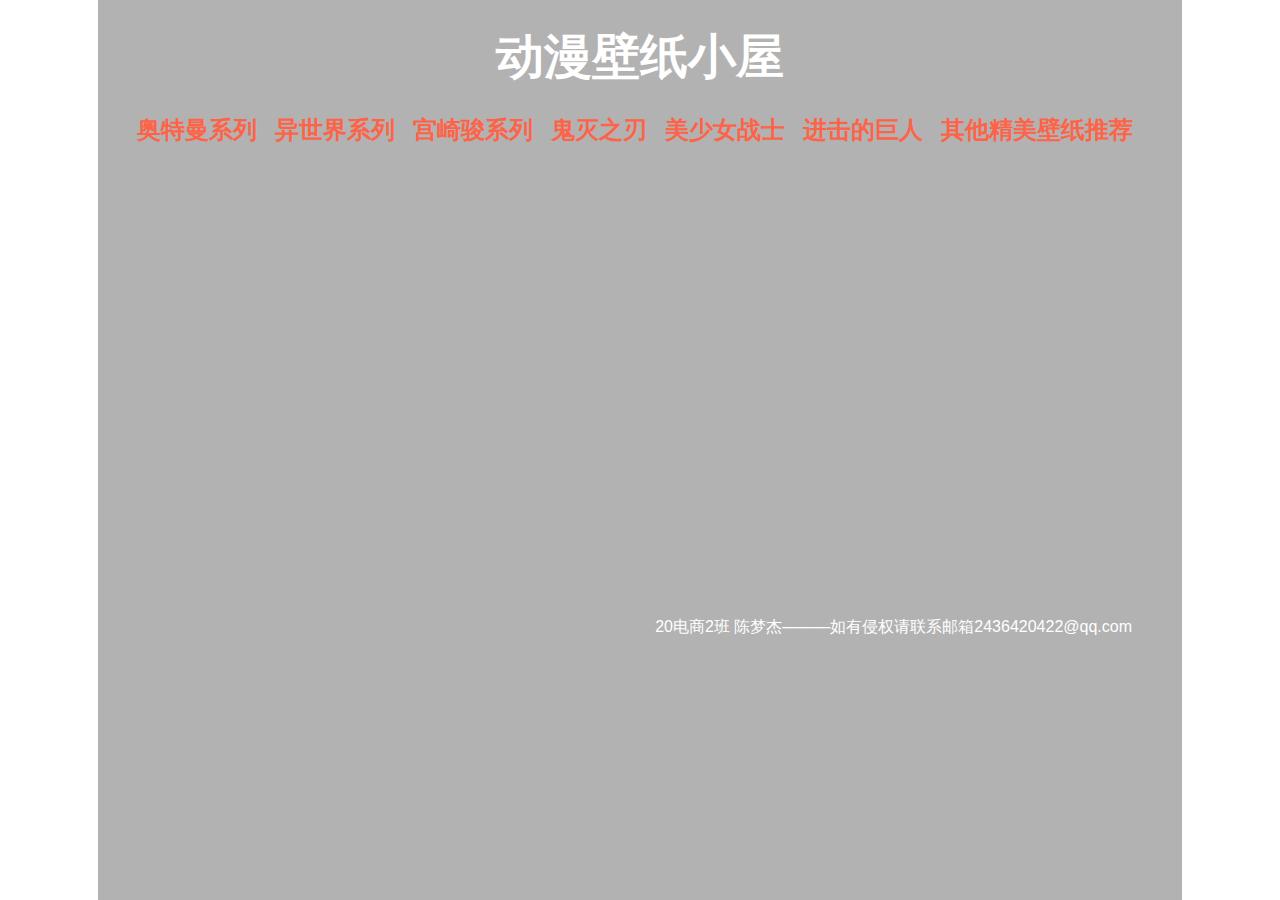
<file: index.html>
<!doctype html>
<html>
<head>
<meta charset="utf-8">
<title>二次元壁纸小站</title>
<link href="style.css" rel="stylesheet" type="text/css">
</head>

<body>
  <div class="background"></div>
  <div class="babybox">
    <div class="baby">
      <header class="header">
        <p>动漫壁纸小屋</p> 
      </header>
      <nav class="nav">
        <a href="aoteman.html"  target="_blank">奥特曼系列</a>
        <a href="yishijie.html">异世界系列</a>
        <a href="gongqijun.html">宫崎骏系列</a>
        <a href="guimie.html">鬼灭之刃</a>
        <a href="meishaonv.html">美少女战士</a>
        <a href="juren.html">进击的巨人</a>
        <a href="qita.html">其他精美壁纸推荐</a>
      </nav>
      <main class="main">
        <!-- <div class="mainbox1"></div> -->
        <!-- <div class="mainbox2"></div> -->
        <!-- <div class="mainbox3"></div> -->
        <iframe class="video" src="//player.bilibili.com/player.html?aid=498957598&bvid=BV1bK411J7kX&cid=215953833&page=1" scrolling="no" border="0" frameborder="no" framespacing="0" allowfullscreen="true"> </iframe>
        <iframe class="video" src="//player.bilibili.com/player.html?aid=42322248&bvid=BV1tb411k7X7&cid=74282065&page=1" scrolling="no" border="0" frameborder="no" framespacing="0" allowfullscreen="true"> </iframe>
        <iframe src="//player.bilibili.com/player.html?aid=884882531&bvid=BV1WK4y1h7FG&cid=245999027&page=1" scrolling="no" border="0" frameborder="no" framespacing="0" allowfullscreen="true"> </iframe>
        <!-- 上面三个b站视频链接！东京食尸鬼、书记舞、咒术回战ed -->
      </main>
      <footer class="footer">
        <p>20电商2班 陈梦杰———如有侵权请联系邮箱2436420422@qq.com</p>
      </footer>
    </div>
  </div>

</body>
</html>
</file>
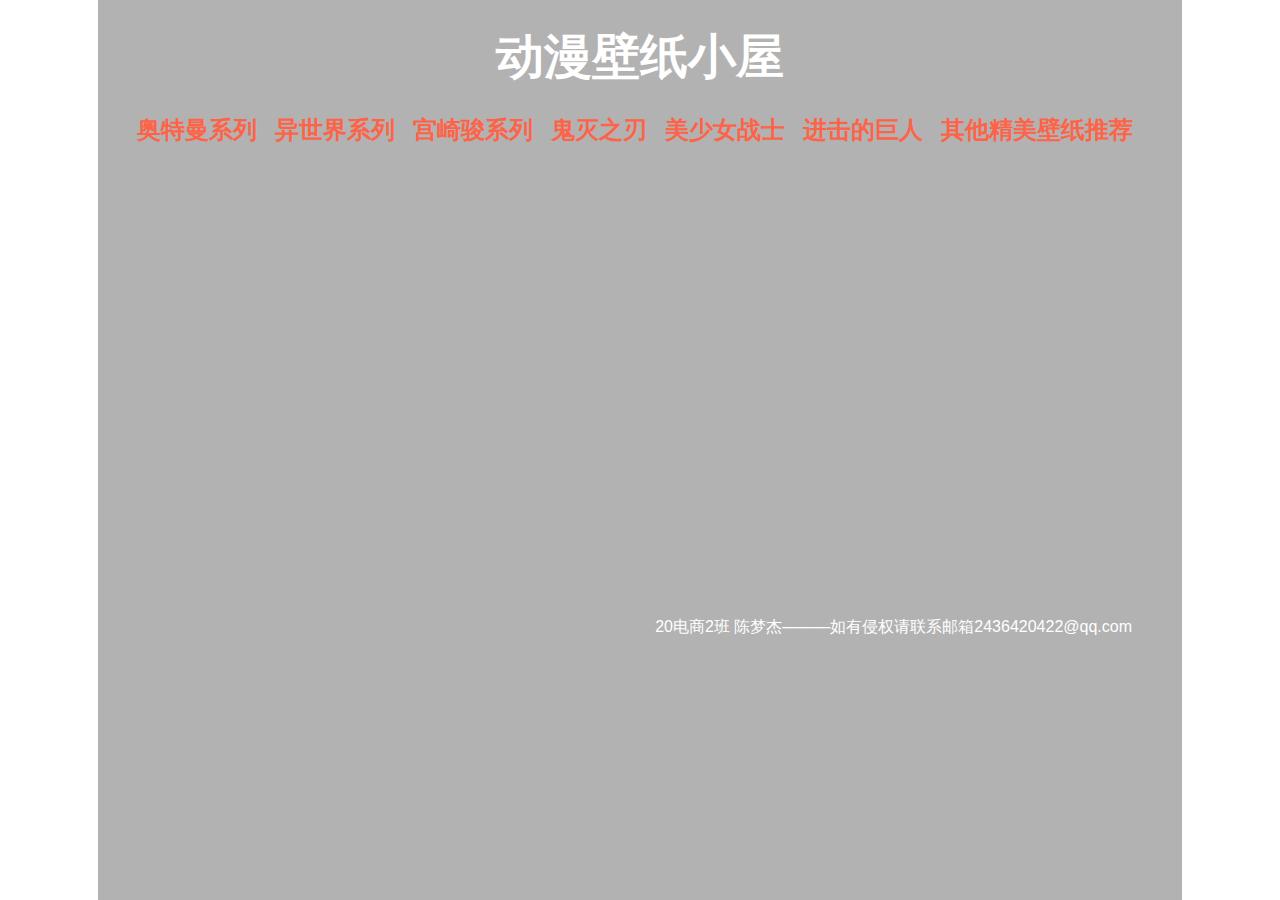
<file: mysite/index.html>
<!doctype html>
<html>
<head>
<meta charset="utf-8">
<title>二次元壁纸小站</title>
<link href="style.css" rel="stylesheet" type="text/css">
</head>

<body>
  <div class="background"></div>
  <div class="babybox">
    <div class="baby">
      <header class="header">
        <p>动漫壁纸小屋</p> 
      </header>
      <nav class="nav">
        <a href="aoteman.html"  target="_blank">奥特曼系列</a>
        <a href="yishijie.html">异世界系列</a>
        <a href="gongqijun.html">宫崎骏系列</a>
        <a href="guimie.html">鬼灭之刃</a>
        <a href="meishaonv.html">美少女战士</a>
        <a href="juren.html">进击的巨人</a>
        <a href="qita.html">其他精美壁纸推荐</a>
      </nav>
      <main class="main">
        <!-- <div class="mainbox1"></div> -->
        <!-- <div class="mainbox2"></div> -->
        <!-- <div class="mainbox3"></div> -->
        <iframe class="video" src="//player.bilibili.com/player.html?aid=498957598&bvid=BV1bK411J7kX&cid=215953833&page=1" scrolling="no" border="0" frameborder="no" framespacing="0" allowfullscreen="true"> </iframe>
        <iframe class="video" src="//player.bilibili.com/player.html?aid=42322248&bvid=BV1tb411k7X7&cid=74282065&page=1" scrolling="no" border="0" frameborder="no" framespacing="0" allowfullscreen="true"> </iframe>
        <iframe src="//player.bilibili.com/player.html?aid=884882531&bvid=BV1WK4y1h7FG&cid=245999027&page=1" scrolling="no" border="0" frameborder="no" framespacing="0" allowfullscreen="true"> </iframe>
        <!-- 上面三个b站视频链接！东京食尸鬼、书记舞、咒术回战ed -->
      </main>
      <footer class="footer">
        <p>20电商2班 陈梦杰———如有侵权请联系邮箱2436420422@qq.com</p>
      </footer>
    </div>
  </div>

</body>
</html>
</file>
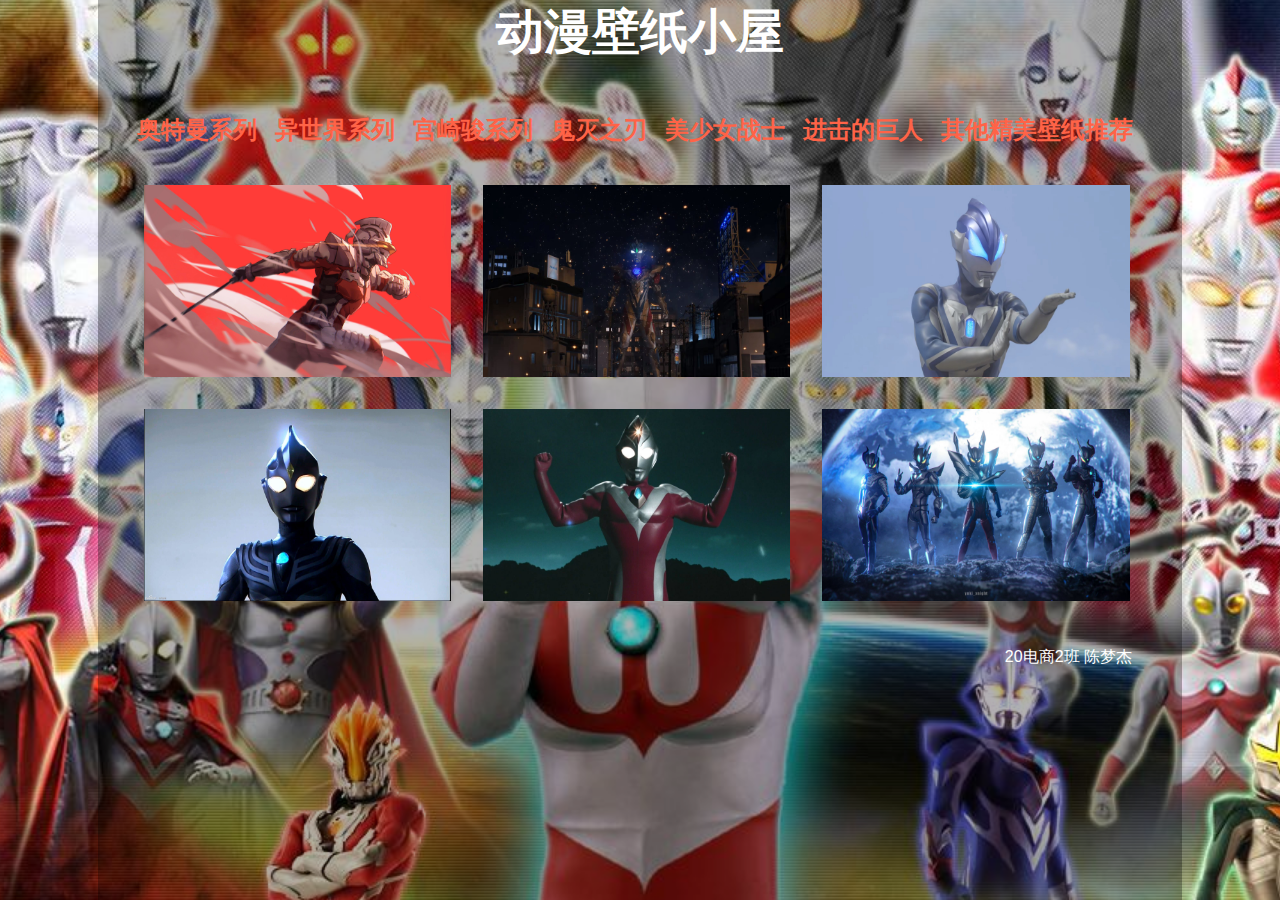
<file: aoteman.html>
<!doctype html>
<html>
<head>
<meta charset="utf-8">
<title>你相信光吗?</title>
<link href="style.css" rel="stylesheet" type="text/css">
<link href="style2.css" rel="stylesheet" type="text/css">
</head>

<body>
  <div class="background"></div>
  <div class="babybox">
    <div class="baby">
      <header class="header">
        <a href="index.html" <p>动漫壁纸小屋</p> 
      </header>
      <nav class="nav">
        <a href="aoteman.html"  target="_blank">奥特曼系列</a>
        <a href="yishijie.html">异世界系列</a>
        <a href="gongqijun.html">宫崎骏系列</a>
        <a href="guimie.html">鬼灭之刃</a>
        <a href="meishaonv.html">美少女战士</a>
        <a href="juren.html">进击的巨人</a>
        <a href="qita.html">其他精美壁纸推荐</a>
      </nav>
      <main class="main">
        <a href="javascript" target="_blank" class="big-img"> <img width="292" height="182" src="images\ao1.jpg">
        <a href="javascript" target="_blank" class="big-img"> <img width="292" height="182" src="images\ao3.jpg">
        <a href="javascript" target="_blank" class="big-img"> <img width="292" height="182" src="images\ao2.jpg">
        <a href="javascript" target="_blank" class="big-img"> <img width="292" height="182" src="images\ao6.jpg">
        <a href="javascript" target="_blank" class="big-img"> <img width="292" height="182" src="images\ao4.jpg">
        <a href="javascript" target="_blank" class="big-img"> <img width="292" height="182" src="images\ao7.jpg">
       
       
          <!-- <div class="mainbox1"></div> -->
        <!-- <div class="mainbox2"></div> -->
        <!-- <div class="mainbox3"></div> -->
        <!-- <iframe class="video" src="//player.bilibili.com/player.html?aid=498957598&bvid=BV1bK411J7kX&cid=215953833&page=1" scrolling="no" border="0" frameborder="no" framespacing="0" allowfullscreen="true"> </iframe> -->
        <!-- <iframe class="video" src="//player.bilibili.com/player.html?aid=42322248&bvid=BV1tb411k7X7&cid=74282065&page=1" scrolling="no" border="0" frameborder="no" framespacing="0" allowfullscreen="true"> </iframe> -->
        <!-- <iframe src="//player.bilibili.com/player.html?aid=884882531&bvid=BV1WK4y1h7FG&cid=245999027&page=1" scrolling="no" border="0" frameborder="no" framespacing="0" allowfullscreen="true"> </iframe> -->
      </main>
    
       
        </a>
      <footer class="footer">
        <p>20电商2班 陈梦杰 </p>
      </footer>
    </div>
  </div>

</body>
</html>
</file>
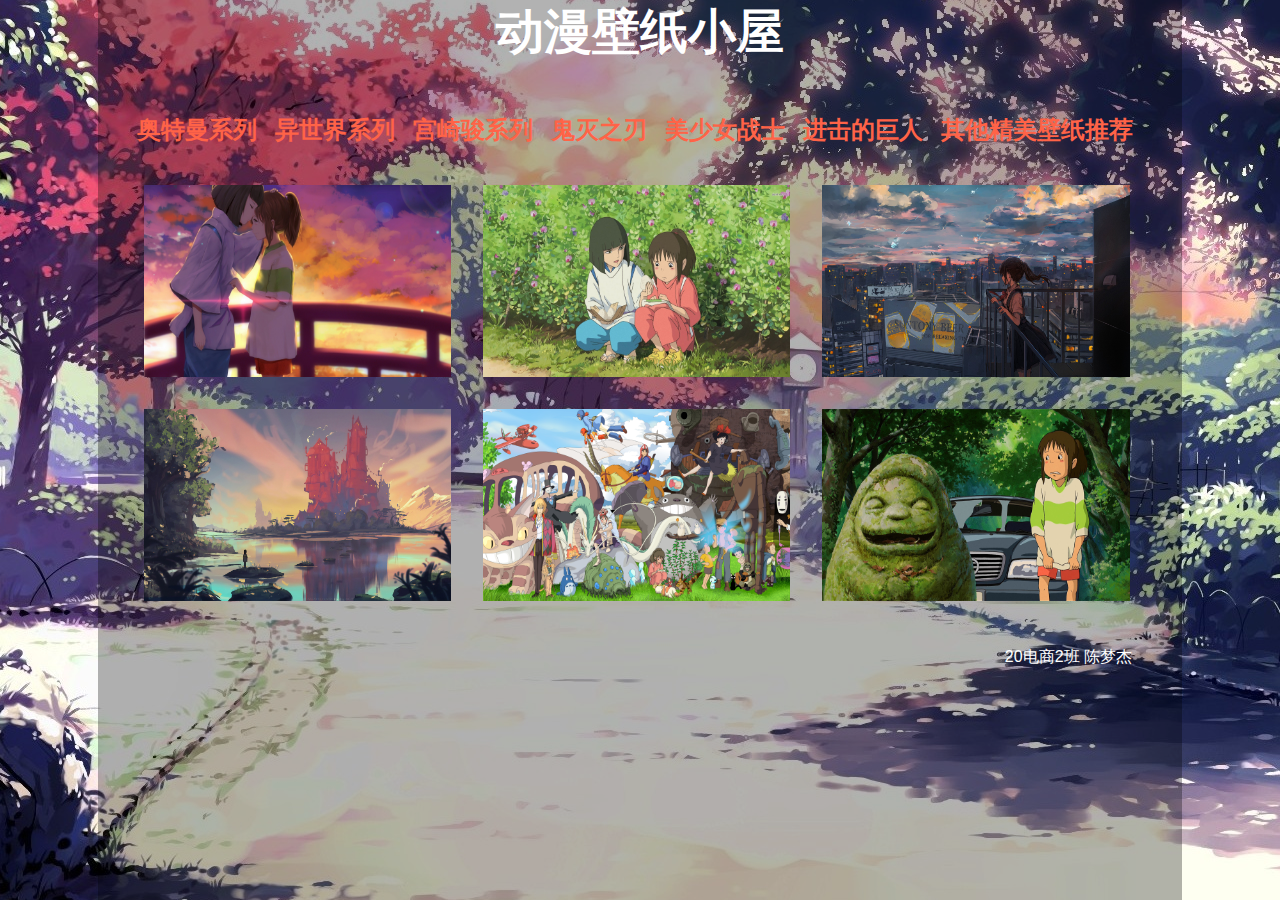
<file: gongqijun.html>
<!doctype html>
<html>
<head>
<meta charset="utf-8">
<title>龙猫yyds</title>
<link href="style.css" rel="stylesheet" type="text/css">
<link href="style2.css" rel="stylesheet" type="text/css">
<link href="style4.css" rel="stylesheet" type="text/css">
</head>

<body>
  <div class="background"></div>
  <div class="babybox">
    <div class="baby">
      <header class="header">
        <a href="index.html" <p>动漫壁纸小屋</p> 
      </header>
      <nav class="nav">
        <a href="aoteman.html"  target="_blank">奥特曼系列</a>
        <a href="yishijie.html">异世界系列</a>
        <a href="gongqijun.html">宫崎骏系列</a>
        <a href="guimie.html">鬼灭之刃</a>
        <a href="meishaonv.html">美少女战士</a>
        <a href="juren.html">进击的巨人</a>
        <a href="qita.html">其他精美壁纸推荐</a>
      </nav>
      <main class="main">
        <a href="javascript" target="_blank" class="big-img"> <img width="292" height="182" src="images\gqj4.jpg">
        <a href="javascript" target="_blank" class="big-img"> <img width="292" height="182" src="images\gqj2.jpg">
        <a href="javascript" target="_blank" class="big-img"> <img width="292" height="182" src="images\gqj5.jpg">
        <a href="javascript" target="_blank" class="big-img"> <img width="292" height="182" src="images\gqj3.jpg">
        <a href="javascript" target="_blank" class="big-img"> <img width="292" height="182" src="images\gqj1.jpg">
        <a href="javascript" target="_blank" class="big-img"> <img width="292" height="182" src="images\gqj7.jpg">
       
       
          <!-- <div class="mainbox1"></div> -->
        <!-- <div class="mainbox2"></div> -->
        <!-- <div class="mainbox3"></div> -->
        <!-- <iframe class="video" src="//player.bilibili.com/player.html?aid=498957598&bvid=BV1bK411J7kX&cid=215953833&page=1" scrolling="no" border="0" frameborder="no" framespacing="0" allowfullscreen="true"> </iframe> -->
        <!-- <iframe class="video" src="//player.bilibili.com/player.html?aid=42322248&bvid=BV1tb411k7X7&cid=74282065&page=1" scrolling="no" border="0" frameborder="no" framespacing="0" allowfullscreen="true"> </iframe> -->
        <!-- <iframe src="//player.bilibili.com/player.html?aid=884882531&bvid=BV1WK4y1h7FG&cid=245999027&page=1" scrolling="no" border="0" frameborder="no" framespacing="0" allowfullscreen="true"> </iframe> -->
      </main>
    
       
        </a>
      <footer class="footer">
        <p>20电商2班 陈梦杰 </p>
      </footer>
    </div>
  </div>

</body>
</html>
</file>
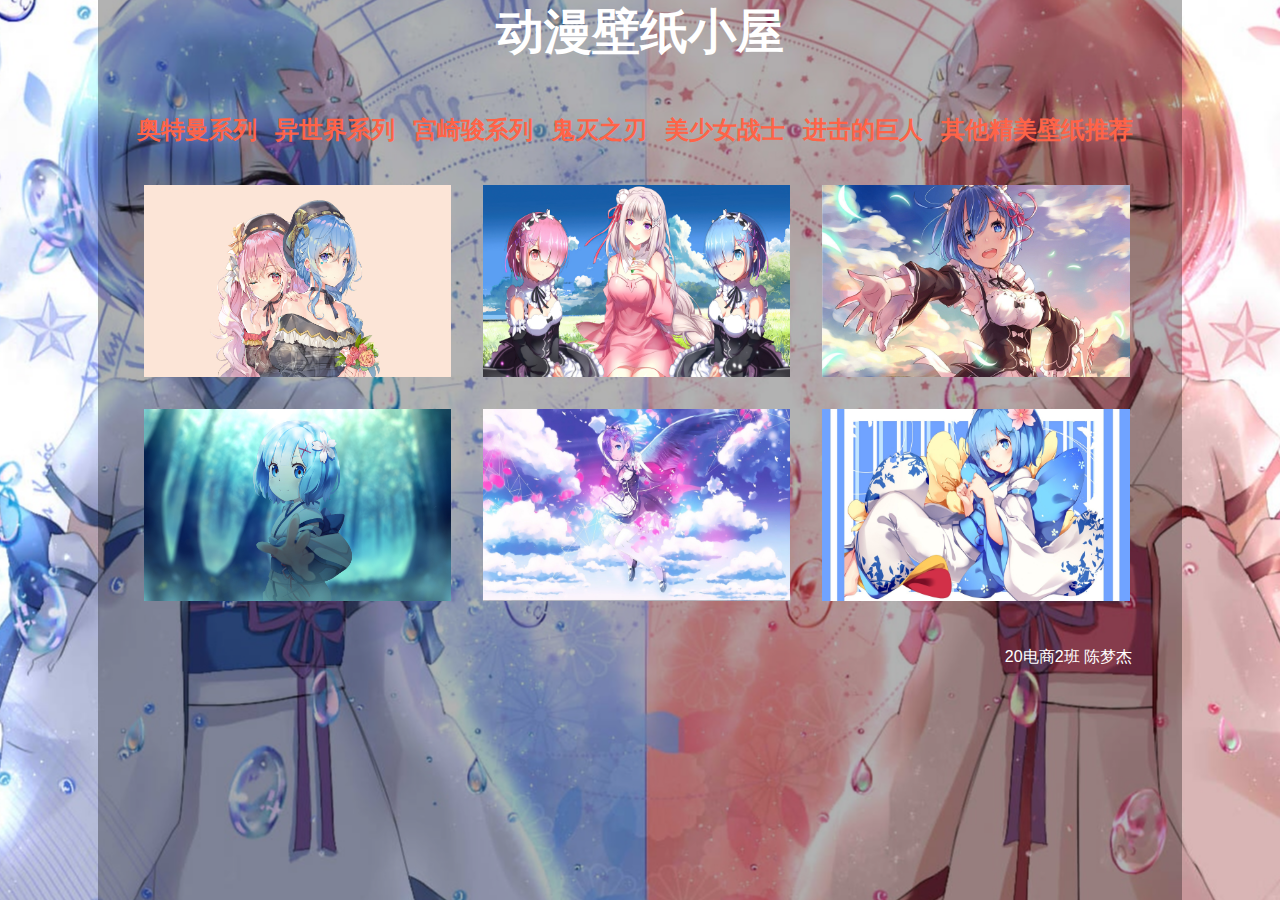
<file: yishijie.html>
<!doctype html>
<html>
<head>
<meta charset="utf-8">
<title>人活着就是为了蕾姆</title>
<link href="style.css" rel="stylesheet" type="text/css">
<link href="style2.css" rel="stylesheet" type="text/css">
<link href="style3.css" rel="stylesheet" type="text/css">
</head>

<body>
  <div class="background"></div>
  <div class="babybox">
    <div class="baby">
      <header class="header">
        <a href="index.html" <p>动漫壁纸小屋</p> 
      </header>
      <nav class="nav">
        <a href="aoteman.html"  target="_blank">奥特曼系列</a>
        <a href="yishijie.html">异世界系列</a>
        <a href="gongqijun.html">宫崎骏系列</a>
        <a href="guimie.html">鬼灭之刃</a>
        <a href="meishaonv.html">美少女战士</a>
        <a href="juren.html">进击的巨人</a>
        <a href="qita.html">其他精美壁纸推荐</a>
      </nav>
      <main class="main">
        <a href="javascript" target="_blank" class="big-img"> <img width="292" height="182" src="images\ysj1.jpg">
        <a href="javascript" target="_blank" class="big-img"> <img width="292" height="182" src="images\ysj3.jpg">
        <a href="javascript" target="_blank" class="big-img"> <img width="292" height="182" src="images\ysj2.jpg">
        <a href="javascript" target="_blank" class="big-img"> <img width="292" height="182" src="images\ysj6.jpg">
        <a href="javascript" target="_blank" class="big-img"> <img width="292" height="182" src="images\ysj4.jpg">
        <a href="javascript" target="_blank" class="big-img"> <img width="292" height="182" src="images\ysj7.jpg">
       
       
          <!-- <div class="mainbox1"></div> -->
        <!-- <div class="mainbox2"></div> -->
        <!-- <div class="mainbox3"></div> -->
        <!-- <iframe class="video" src="//player.bilibili.com/player.html?aid=498957598&bvid=BV1bK411J7kX&cid=215953833&page=1" scrolling="no" border="0" frameborder="no" framespacing="0" allowfullscreen="true"> </iframe> -->
        <!-- <iframe class="video" src="//player.bilibili.com/player.html?aid=42322248&bvid=BV1tb411k7X7&cid=74282065&page=1" scrolling="no" border="0" frameborder="no" framespacing="0" allowfullscreen="true"> </iframe> -->
        <!-- <iframe src="//player.bilibili.com/player.html?aid=884882531&bvid=BV1WK4y1h7FG&cid=245999027&page=1" scrolling="no" border="0" frameborder="no" framespacing="0" allowfullscreen="true"> </iframe> -->
      </main>
    
       
        </a>
      <footer class="footer">
        <p>20电商2班 陈梦杰 </p>
      </footer>
    </div>
  </div>

</body>
</html>
</file>
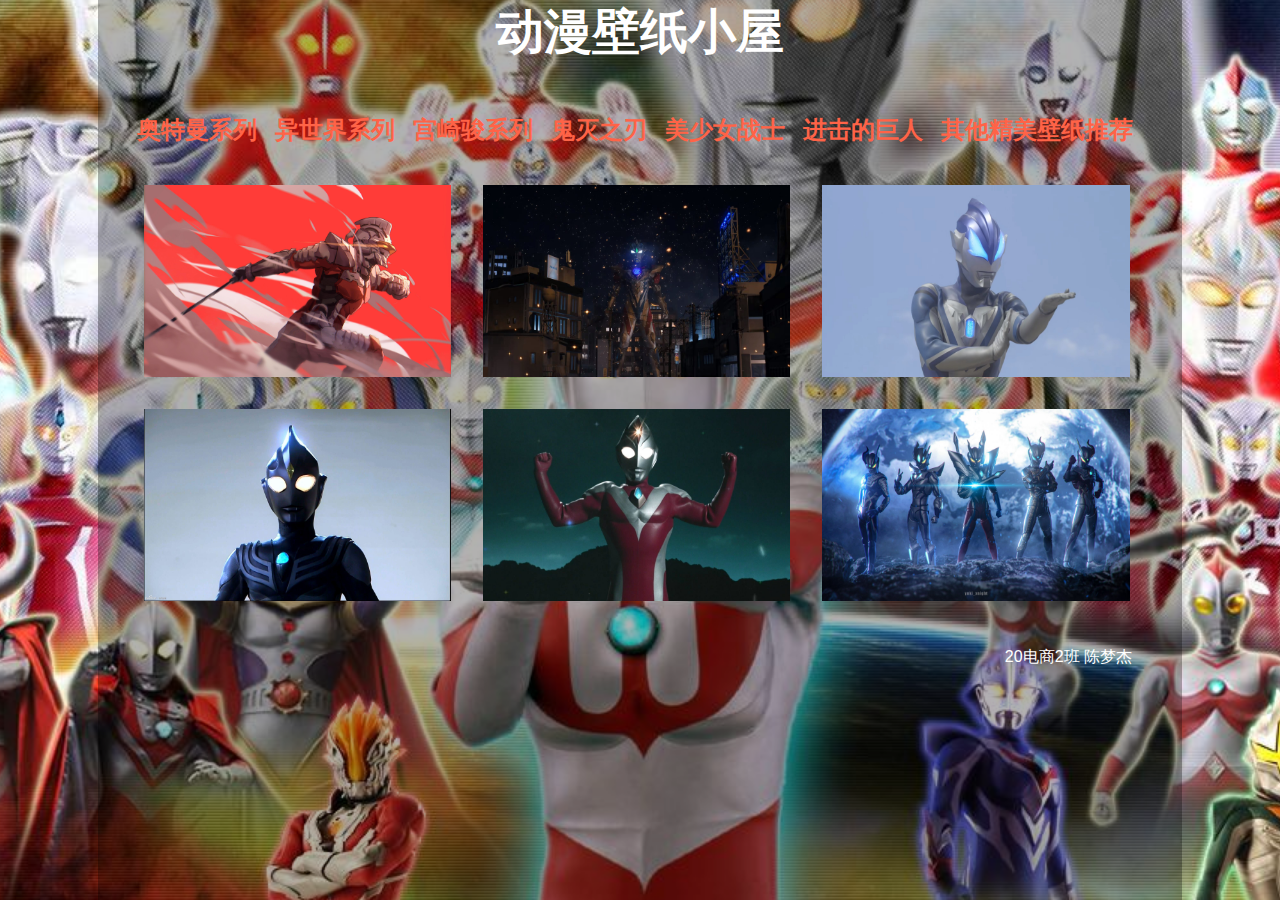
<file: mysite/aoteman.html>
<!doctype html>
<html>
<head>
<meta charset="utf-8">
<title>你相信光吗?</title>
<link href="style.css" rel="stylesheet" type="text/css">
<link href="style2.css" rel="stylesheet" type="text/css">
</head>

<body>
  <div class="background"></div>
  <div class="babybox">
    <div class="baby">
      <header class="header">
        <a href="index.html" <p>动漫壁纸小屋</p> 
      </header>
      <nav class="nav">
        <a href="aoteman.html"  target="_blank">奥特曼系列</a>
        <a href="yishijie.html">异世界系列</a>
        <a href="gongqijun.html">宫崎骏系列</a>
        <a href="guimie.html">鬼灭之刃</a>
        <a href="meishaonv.html">美少女战士</a>
        <a href="juren.html">进击的巨人</a>
        <a href="qita.html">其他精美壁纸推荐</a>
      </nav>
      <main class="main">
        <a href="javascript" target="_blank" class="big-img"> <img width="292" height="182" src="images\ao1.jpg">
        <a href="javascript" target="_blank" class="big-img"> <img width="292" height="182" src="images\ao3.jpg">
        <a href="javascript" target="_blank" class="big-img"> <img width="292" height="182" src="images\ao2.jpg">
        <a href="javascript" target="_blank" class="big-img"> <img width="292" height="182" src="images\ao6.jpg">
        <a href="javascript" target="_blank" class="big-img"> <img width="292" height="182" src="images\ao4.jpg">
        <a href="javascript" target="_blank" class="big-img"> <img width="292" height="182" src="images\ao7.jpg">
       
       
          <!-- <div class="mainbox1"></div> -->
        <!-- <div class="mainbox2"></div> -->
        <!-- <div class="mainbox3"></div> -->
        <!-- <iframe class="video" src="//player.bilibili.com/player.html?aid=498957598&bvid=BV1bK411J7kX&cid=215953833&page=1" scrolling="no" border="0" frameborder="no" framespacing="0" allowfullscreen="true"> </iframe> -->
        <!-- <iframe class="video" src="//player.bilibili.com/player.html?aid=42322248&bvid=BV1tb411k7X7&cid=74282065&page=1" scrolling="no" border="0" frameborder="no" framespacing="0" allowfullscreen="true"> </iframe> -->
        <!-- <iframe src="//player.bilibili.com/player.html?aid=884882531&bvid=BV1WK4y1h7FG&cid=245999027&page=1" scrolling="no" border="0" frameborder="no" framespacing="0" allowfullscreen="true"> </iframe> -->
      </main>
    
       
        </a>
      <footer class="footer">
        <p>20电商2班 陈梦杰 </p>
      </footer>
    </div>
  </div>

</body>
</html>
</file>
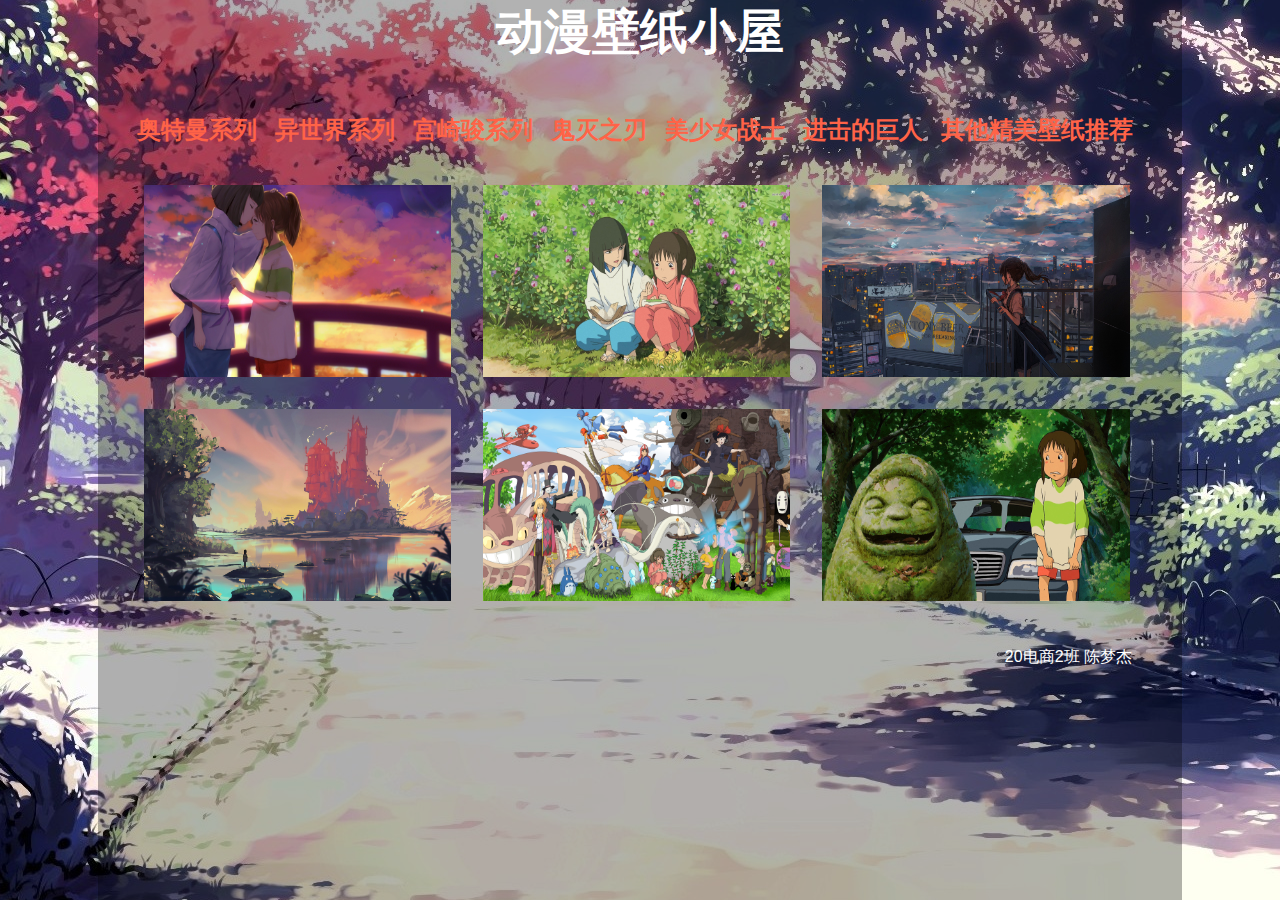
<file: mysite/gongqijun.html>
<!doctype html>
<html>
<head>
<meta charset="utf-8">
<title>龙猫yyds</title>
<link href="style.css" rel="stylesheet" type="text/css">
<link href="style2.css" rel="stylesheet" type="text/css">
<link href="style4.css" rel="stylesheet" type="text/css">
</head>

<body>
  <div class="background"></div>
  <div class="babybox">
    <div class="baby">
      <header class="header">
        <a href="index.html" <p>动漫壁纸小屋</p> 
      </header>
      <nav class="nav">
        <a href="aoteman.html"  target="_blank">奥特曼系列</a>
        <a href="yishijie.html">异世界系列</a>
        <a href="gongqijun.html">宫崎骏系列</a>
        <a href="guimie.html">鬼灭之刃</a>
        <a href="meishaonv.html">美少女战士</a>
        <a href="juren.html">进击的巨人</a>
        <a href="qita.html">其他精美壁纸推荐</a>
      </nav>
      <main class="main">
        <a href="javascript" target="_blank" class="big-img"> <img width="292" height="182" src="images\gqj4.jpg">
        <a href="javascript" target="_blank" class="big-img"> <img width="292" height="182" src="images\gqj2.jpg">
        <a href="javascript" target="_blank" class="big-img"> <img width="292" height="182" src="images\gqj5.jpg">
        <a href="javascript" target="_blank" class="big-img"> <img width="292" height="182" src="images\gqj3.jpg">
        <a href="javascript" target="_blank" class="big-img"> <img width="292" height="182" src="images\gqj1.jpg">
        <a href="javascript" target="_blank" class="big-img"> <img width="292" height="182" src="images\gqj7.jpg">
       
       
          <!-- <div class="mainbox1"></div> -->
        <!-- <div class="mainbox2"></div> -->
        <!-- <div class="mainbox3"></div> -->
        <!-- <iframe class="video" src="//player.bilibili.com/player.html?aid=498957598&bvid=BV1bK411J7kX&cid=215953833&page=1" scrolling="no" border="0" frameborder="no" framespacing="0" allowfullscreen="true"> </iframe> -->
        <!-- <iframe class="video" src="//player.bilibili.com/player.html?aid=42322248&bvid=BV1tb411k7X7&cid=74282065&page=1" scrolling="no" border="0" frameborder="no" framespacing="0" allowfullscreen="true"> </iframe> -->
        <!-- <iframe src="//player.bilibili.com/player.html?aid=884882531&bvid=BV1WK4y1h7FG&cid=245999027&page=1" scrolling="no" border="0" frameborder="no" framespacing="0" allowfullscreen="true"> </iframe> -->
      </main>
    
       
        </a>
      <footer class="footer">
        <p>20电商2班 陈梦杰 </p>
      </footer>
    </div>
  </div>

</body>
</html>
</file>
<file: style.css>
html, body, div, span, applet, object, iframe,
h1, h2, h3, h4, h5, h6, p, blockquote, pre,
a, abbr, acronym, address, big, cite, code,
del, dfn, em, img, ins, kbd, q, s, samp,
small, strike, strong, sub, sup, tt, var,
b, u, i, center,
dl, dt, dd, ol, ul, li,
fieldset, form, label, legend,
table, caption, tbody, tfoot, thead, tr, th, td,
article, aside, canvas, details, embed, 
figure, figcaption, footer, header, hgroup, 
menu, nav, output, ruby, section, summary,
time, mark, audio, video {
	margin: 0;
	padding: 0;
	border: 0;
	font-size: 100%;
	font: inherit;
	vertical-align: baseline;
}

*{
	color:white;
	text-decoration: none;
	font-family: sans-serif !important;
}

body{
	width: 100%;
	height: 100%;

}



.background{
	/* filter: none; */
    width: 100%;
    height: 100%;
    position: absolute;
    z-index: -1;

    /* 必应随机图 */
    /* background: url("https://img.onesnas.com") no-repeat center center; */


    /* 二次元随机图 */
    background: url(http://www.dmoe.cc/random.php) no-repeat center center;

    /* background-size: cover; */

    /* background-color: red; */

}

.babybox{
	max-width: 1084px;
	padding: 0px 30px 0px 30px;
	margin: 0px auto;
}

.baby{
	width: 1024px;
	height: 100vh;
	padding: 0px 30px 0px 30px;
	margin: 0px auto;
	background-color:rgba(0, 0, 0, 0.3);
	
}


header{
	width:auto;
	/* height:368px; */
	/* background-color: khaki; */
	text-align:center;
	font-family:"方正姚体";
	font-size:48px;
	color:#72AFC9;
	font-weight:bold;
}


.header p{
	padding-top: 25px;
	padding-bottom: 25px;
}

nav{
	width:1024px;
	height:30px;
	font-family:"微软雅黑";
	font-size:24px;
	font-weight:bold;
	/* color:#B71C4C; */
	text-align:center;
	margin-bottom: 25px;
}

nav a{
	display: block;
	/* width: 120px; */
	color: tomato;;
	padding: 0px 9px 0px 9px ;
	float: left;
}

nav a:hover{
	color:yellow;
}
main div{
	float: left;
	width: 300px;
	height: 400px;
	margin-right:55px ;
	background-color: white;
}

.mainbox3{
	margin: 0px;
}

iframe{
	width: 311px;
	height: 414px;
}

.video{
	margin-right: 30px;
}

footer{
	width: 1024px;
}


footer p{
	margin-top: 30px;
	margin-right: 20px;
	display: block;
	float: right;
}
</file>
<file: mysite/style.css>
html, body, div, span, applet, object, iframe,
h1, h2, h3, h4, h5, h6, p, blockquote, pre,
a, abbr, acronym, address, big, cite, code,
del, dfn, em, img, ins, kbd, q, s, samp,
small, strike, strong, sub, sup, tt, var,
b, u, i, center,
dl, dt, dd, ol, ul, li,
fieldset, form, label, legend,
table, caption, tbody, tfoot, thead, tr, th, td,
article, aside, canvas, details, embed, 
figure, figcaption, footer, header, hgroup, 
menu, nav, output, ruby, section, summary,
time, mark, audio, video {
	margin: 0;
	padding: 0;
	border: 0;
	font-size: 100%;
	font: inherit;
	vertical-align: baseline;
}

*{
	color:white;
	text-decoration: none;
	font-family: sans-serif !important;
}

body{
	width: 100%;
	height: 100%;

}



.background{
	/* filter: none; */
    width: 100%;
    height: 100%;
    position: absolute;
    z-index: -1;

    /* 必应随机图 */
    /* background: url("https://img.onesnas.com") no-repeat center center; */


    /* 二次元随机图 */
    background: url(http://www.dmoe.cc/random.php) no-repeat center center;

    /* background-size: cover; */

    /* background-color: red; */

}

.babybox{
	max-width: 1084px;
	padding: 0px 30px 0px 30px;
	margin: 0px auto;
}

.baby{
	width: 1024px;
	height: 100vh;
	padding: 0px 30px 0px 30px;
	margin: 0px auto;
	background-color:rgba(0, 0, 0, 0.3);
	
}


header{
	width:auto;
	/* height:368px; */
	/* background-color: khaki; */
	text-align:center;
	font-family:"方正姚体";
	font-size:48px;
	color:#72AFC9;
	font-weight:bold;
}


.header p{
	padding-top: 25px;
	padding-bottom: 25px;
}

nav{
	width:1024px;
	height:30px;
	font-family:"微软雅黑";
	font-size:24px;
	font-weight:bold;
	/* color:#B71C4C; */
	text-align:center;
	margin-bottom: 25px;
}

nav a{
	display: block;
	/* width: 120px; */
	color: tomato;;
	padding: 0px 9px 0px 9px ;
	float: left;
}

nav a:hover{
	color:yellow;
}
main div{
	float: left;
	width: 300px;
	height: 400px;
	margin-right:55px ;
	background-color: white;
}

.mainbox3{
	margin: 0px;
}

iframe{
	width: 311px;
	height: 414px;
}

.video{
	margin-right: 30px;
}

footer{
	width: 1024px;
}


footer p{
	margin-top: 30px;
	margin-right: 20px;
	display: block;
	float: right;
}
</file>
<file: style2.css>
.background{
    /* background: url("images/元气壁纸缓存/c99c730aa7868ee7b836262b21e8dc35.jpg"); */
    background: url("images/nex.png") center;
}
.aoteman{
    display: block;
    width: 30%;
}

   
img{
    float: left;
    margin: 16px;
}
.big-img img {

    width: 30%;
   
    min-height: 192px;
   
    -moz-transform: scale(1);
   
    -ms-transform: scale(1);
   
    -o-transform: scale(1);
   
    -webkit-transition: -webkit-transform .65s;
   
    -moz-transition: -moz-transform .65s;
   
    transition: transform .65s;
   
    background-size: cover;
   
    background-repeat: no-repeat;
   
    background-position: center center;
   
    }
   
    
    
   
    .big-img:hover img {
   
    -webkit-transform: scale(1.3);
   
    -moz-transform: scale(1.3);
   
    -ms-transform: scale(1.3);
   
    -o-transform: scale(1.3);
   
    transform: scale(1.3);
   
    }
   
   
   ————————————————
   版权声明：本文为CSDN博主「CZ__」的原创文章，遵循CC 4.0 BY-SA版权协议，转载请附上原文出处链接及本声明。
   原文链接：https://blog.csdn.net/ththcc/article/details/77876755
</file>
<file: style4.css>
.background{
background: url(images/gqj6.jpg) center center;
}
</file>
<file: style3.css>
.background{
background: url(images/ysj5.jpg)center ;
}
</file>
<file: mysite/style2.css>
.background{
    /* background: url("images/元气壁纸缓存/c99c730aa7868ee7b836262b21e8dc35.jpg"); */
    background: url("images/nex.png") center;
}
.aoteman{
    display: block;
    width: 30%;
}

   
img{
    float: left;
    margin: 16px;
}
.big-img img {

    width: 30%;
   
    min-height: 192px;
   
    -moz-transform: scale(1);
   
    -ms-transform: scale(1);
   
    -o-transform: scale(1);
   
    -webkit-transition: -webkit-transform .65s;
   
    -moz-transition: -moz-transform .65s;
   
    transition: transform .65s;
   
    background-size: cover;
   
    background-repeat: no-repeat;
   
    background-position: center center;
   
    }
   
    
    
   
    .big-img:hover img {
   
    -webkit-transform: scale(1.3);
   
    -moz-transform: scale(1.3);
   
    -ms-transform: scale(1.3);
   
    -o-transform: scale(1.3);
   
    transform: scale(1.3);
   
    }
   
   
   ————————————————
   版权声明：本文为CSDN博主「CZ__」的原创文章，遵循CC 4.0 BY-SA版权协议，转载请附上原文出处链接及本声明。
   原文链接：https://blog.csdn.net/ththcc/article/details/77876755
</file>
<file: mysite/style4.css>
.background{
background: url(images/gqj6.jpg) center center;
}
</file>
